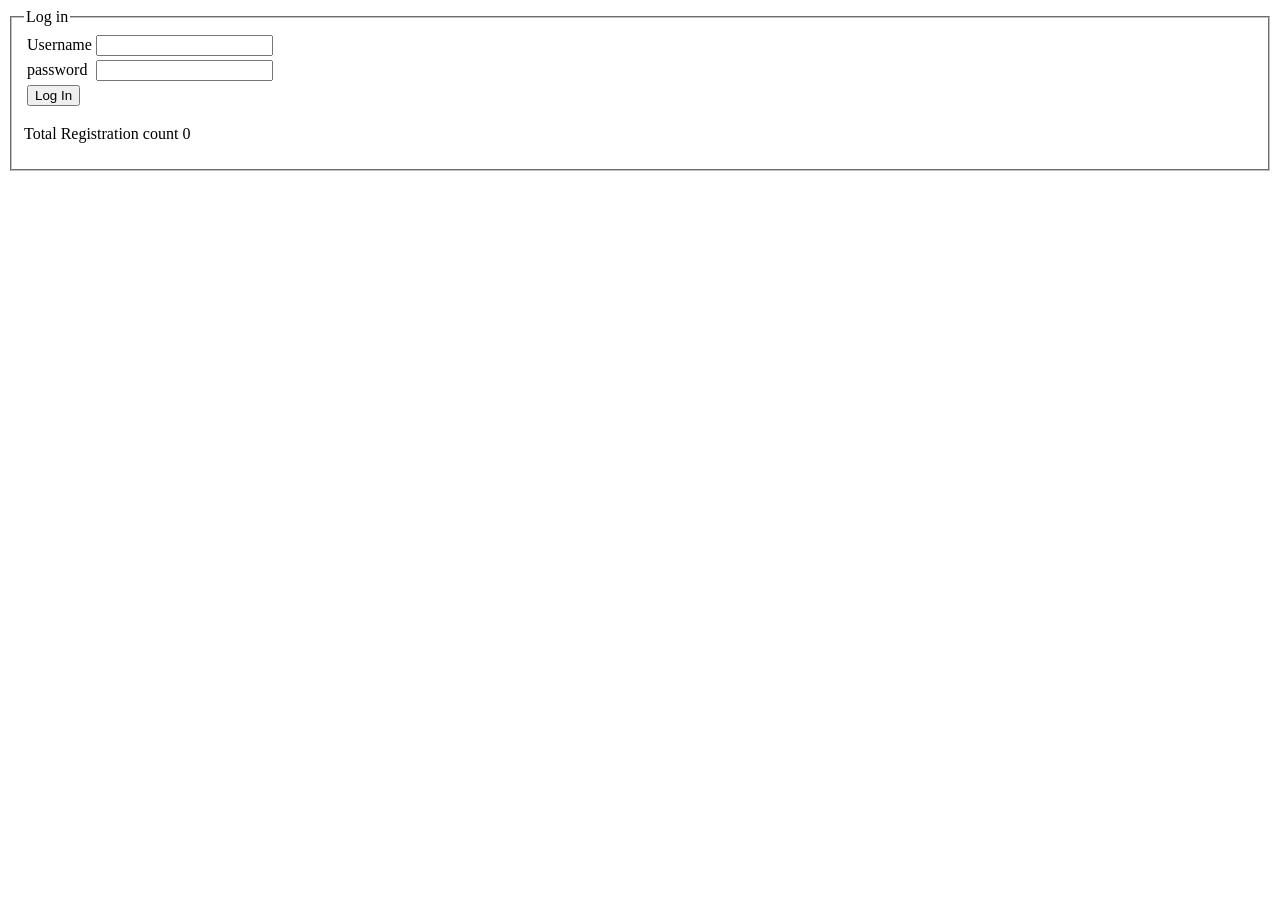
<file: 09-07-2026 (Lab 4)/index.html>
<html>

<head>
    <script src="script.js"></script>
</head>

<body>
    <fieldset>
        <legend>Log in</legend>
        <form onsubmit="return validation()">


            <table>
                <tr>
                    <td>
                        Username
                    </td>
                    <td>
                        <input type="text" id="uName">
                    </td>
                    <td>
                        <p id="uNameError" style="color: red ; font-size: 14px;"></p>
                    </td>
                </tr>
                <tr>
                    <td>
                        password
                    </td>
                    <td>
                        <input type="password" id="pass">
                    </td>
                    <td>
                        <p id="passError" style="color: red ; font-size: 14px;"></p>
                    </td>
                </tr>
                <tr>
                    <td><button id="loginbtn">Log In </button></td>
                </tr>
            </table>
        </form>
        <p>Total Registration count <span id="count">0</span></p>

    </fieldset>

</body>

</html>
</file>
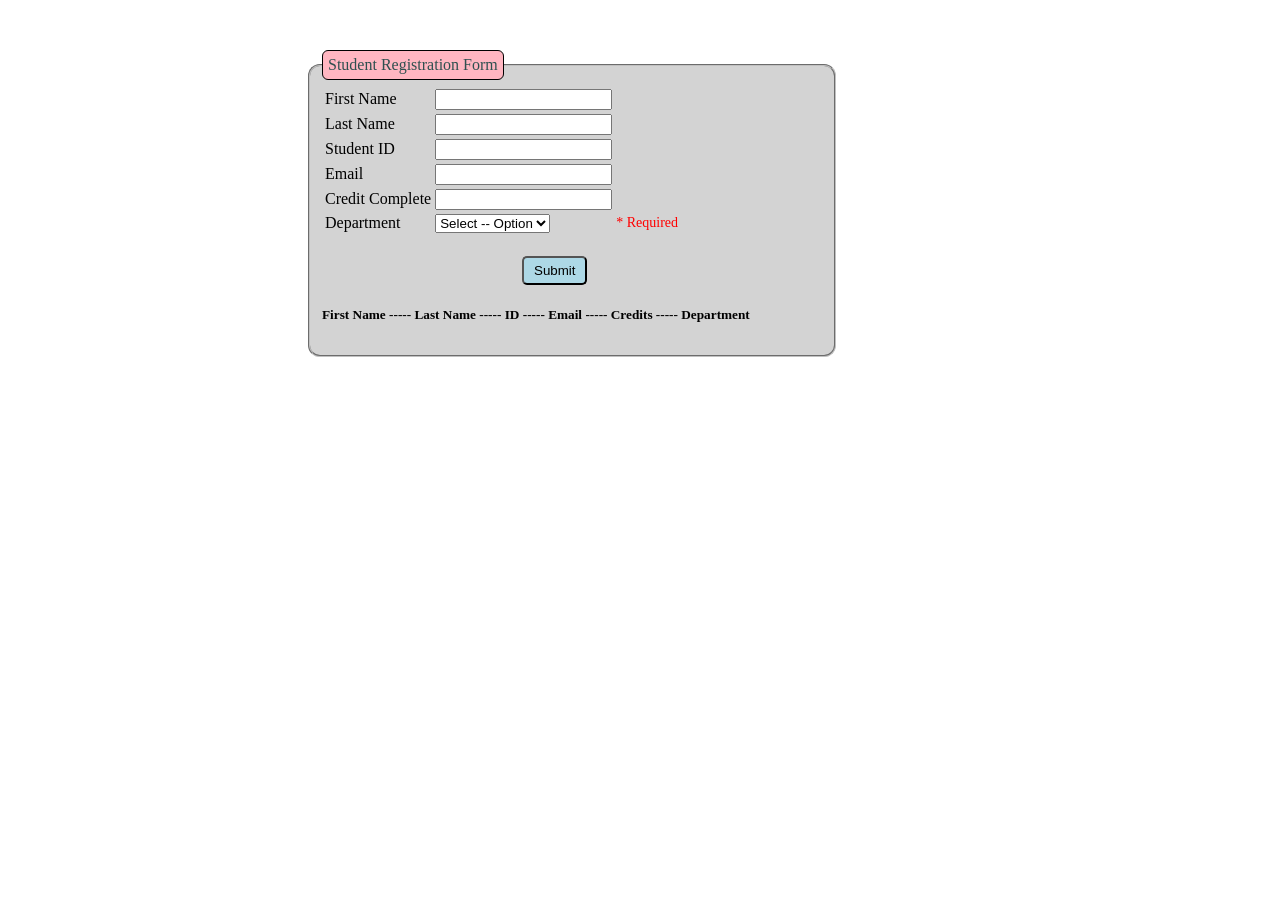
<file: 16-07-2026 (Lab 5)/index.html>
<html>

<head>
    <script src="script.js"></script>
    <link rel="stylesheet" href="style.css">
</head>

<body>
    <fieldset>
        <legend> Student Registration Form</legend>
        <form onsubmit="return validation()">
            <table>
                <tr>
                    <td> <label> First Name</label></td>
                    <td> <input type="text" id="fname"></td>
                    <td>
                        <p id="fnameError"></p>
                    </td>
                </tr>
                <tr>
                    <td> <label> Last Name</label></td>
                    <td> <input type="text" id="lname"></td>
                    <td>
                        <p id="lnameError"></p>
                    </td>
                </tr>
                <tr>
                    <td> <label> Student ID</label></td>
                    <td> <input type="text" id="stdId"></td>
                    <td>
                        <p id="stdIdError"></p>
                    </td>
                </tr>
                <tr>
                    <td> <label>Email</label></td>
                    <td> <input type="email" id="email"></td>
                    <td>
                        <p id="emailError"></p>
                    </td>
                </tr>
                <tr>
                    <td> <label>Credit Complete</label></td>
                    <td> <input type="number" id="credit"></td>
                    <td>
                        <p id="creditError"></p>
                    </td>
                </tr>
                <tr>
                    <td> <label>Department</label></td>
                    <td> <select name="Department" id="dept">
                            <option disabled selected>Select -- Option</option>
                            <option value="CSE">CSE</option>
                            <option value="EEE">EEE</option>
                            <option value="BBA">BBA</option>
                            <option value="IPE">IPE</option>
                            <option value="ENGLISH">ENGLISH</option>
                        </select></td>
                    <td>
                        <p id="deptError">* Required</p>
                    </td>
                </tr>
            </table>
            <button> Submit </button>
            <div id="stdInfo">
                <h5>First Name ----- Last Name ----- ID ----- Email ----- Credits ----- Department</p>
            </div>
        </form>
    </fieldset>

</body>

</html>
</file>
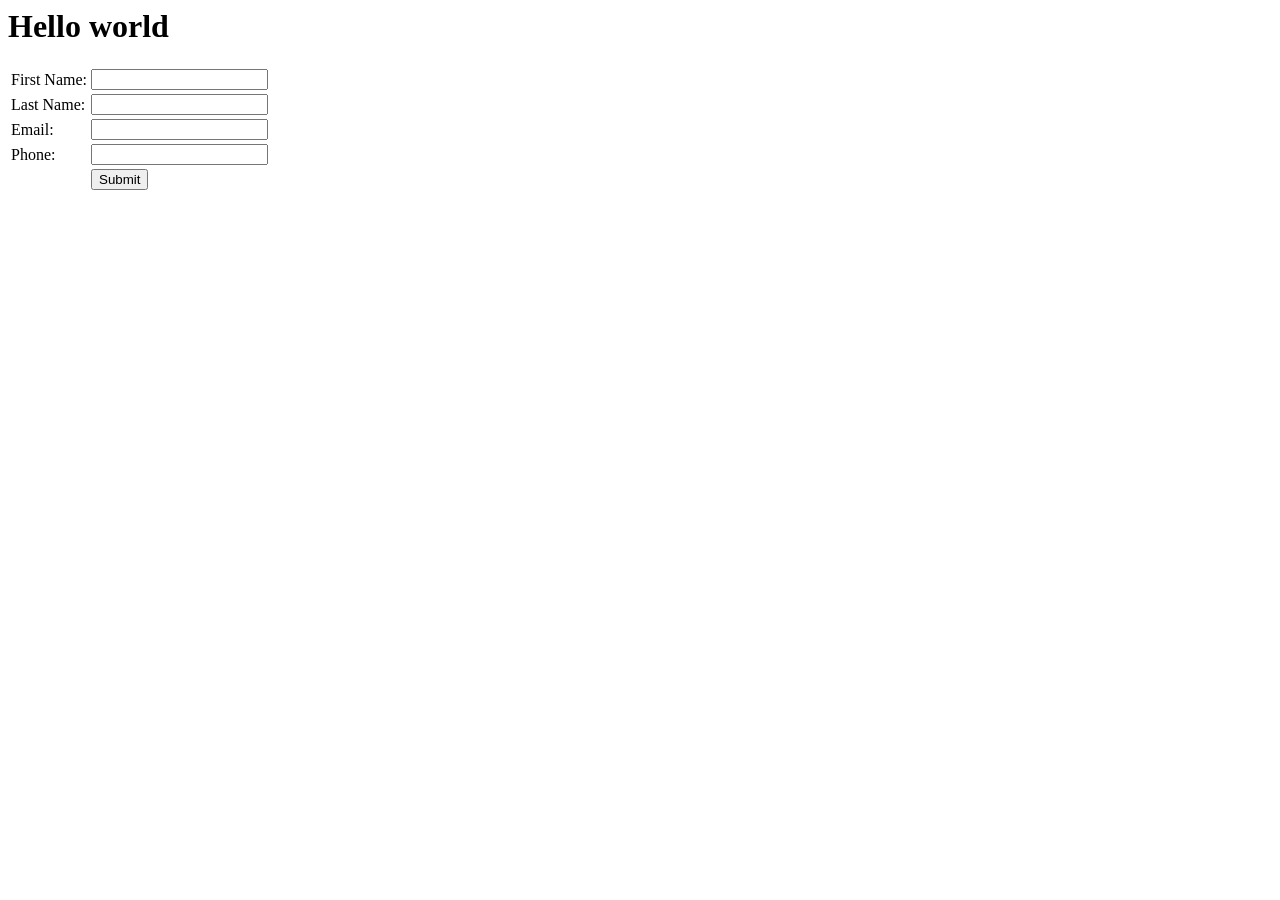
<file: 02-07-2026 (Lab 3)/inedx.html>
<html>

<head>
    <script src="script.js"></script>
    <title> Nam Diya dilam</title>
</head>

<body>
    <h1>Hello world</h1>
    <form onsubmit="return validateForm()">
        <table>
            <tr>
                <td>First Name:</td>
                <td><input type="text" id="firstName"> 
                
                    <p id="fnameError" style="font-size: 10px; color:red ; margin:0px "> </p></td>
                
            </tr>
            <tr>
                <td>Last Name:</td>
                <td><input type="text" id="lastName"></td>
                <td>
                    <p id="lnameError" style="font-size: 10px; color:red"></p>
                </td>
            </tr>
            <tr>
                <td>Email:</td>
                <td><input type="email" id="email"></td>
                <td>
                    <p id="emailError" style="font-size: 10px; color:red"></p>
                </td>
            </tr>
            <tr>
                <td>Phone:</td>
                <td><input type="tel" id="phone"></td>
                <td>
                    <p id="phoneError" style="font-size: 10px; color:red"></p>
                </td>
            </tr>
            <tr>
                <td></td>
                <td><input type="submit" value="Submit"></td>
            </tr>

        </table>
        
    </form>
</body>

</html>
</file>
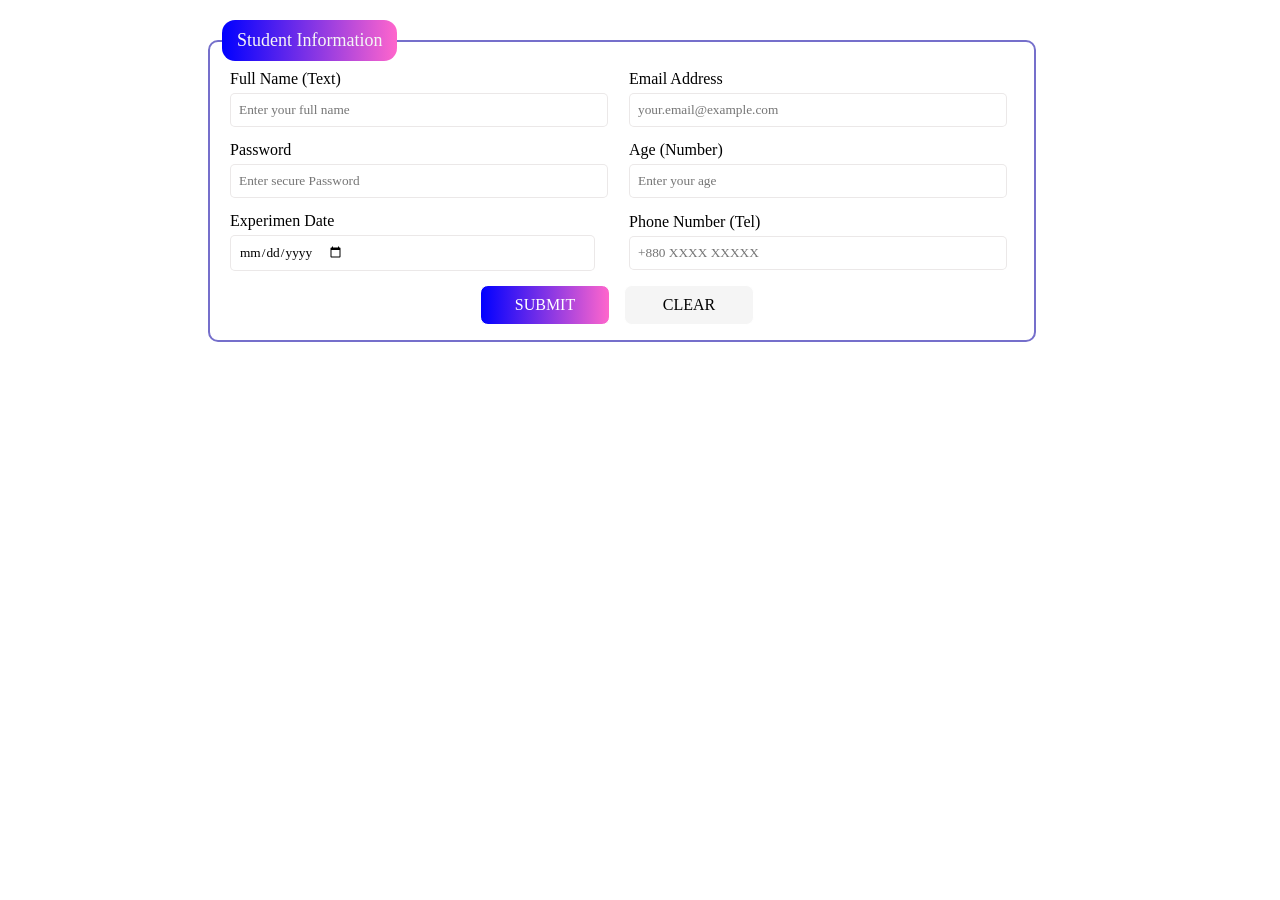
<file: 18-06-2026 (Lab 1)/task2.html>
<html>

<head>
    <link rel="stylesheet" href="./Style/task2.css">
</head>

<body>

    <form>
        <fieldset>
            <legend> Student Information</legend>
            <table>
                <tr>
                    <td>
                        <label for="fName">Full Name (Text)</label> <br>
                        <input type="text" name="fName" id="fName" placeholder="Enter your full name">
                    </td>

                    <td><label for="email">Email Address</label> <br>
                        <input type="text" name="email" id="email" placeholder="your.email@example.com">
                    </td>
                </tr>

                <tr>
                    <td>
                        <label for="pass">Password</label> <br>
                        <input type="password" name="pass" id="pass" placeholder="Enter secure Password">
                    </td>

                    <td><label for="age">Age (Number) </label><br>
                        <input type="number" name="age" id="age" placeholder="Enter your age">
                    </td>
                </tr>

                <tr>
                    <td>
                        <label for="expDate">Experimen Date</label> <br>
                        <input type="date" name="expDate" id="expDate" placeholder="mm/dd/yyyy">
                    </td>

                    <td><label for="email">Phone Number (Tel) </label> <br>
                        <input type="tel" name="tel" id="tel" placeholder="+880 XXXX XXXXX">
                    </td>
                </tr>
                <td align="right">
                    <button class="btnSubmit">SUBMIT</button>
                </td>
                <td align="left">
                    <button class="btnClear">CLEAR</button>
                </td>
                <tr>
                </tr>
            </table>
        </fieldset>
    </form>


</body>

</html>
</file>
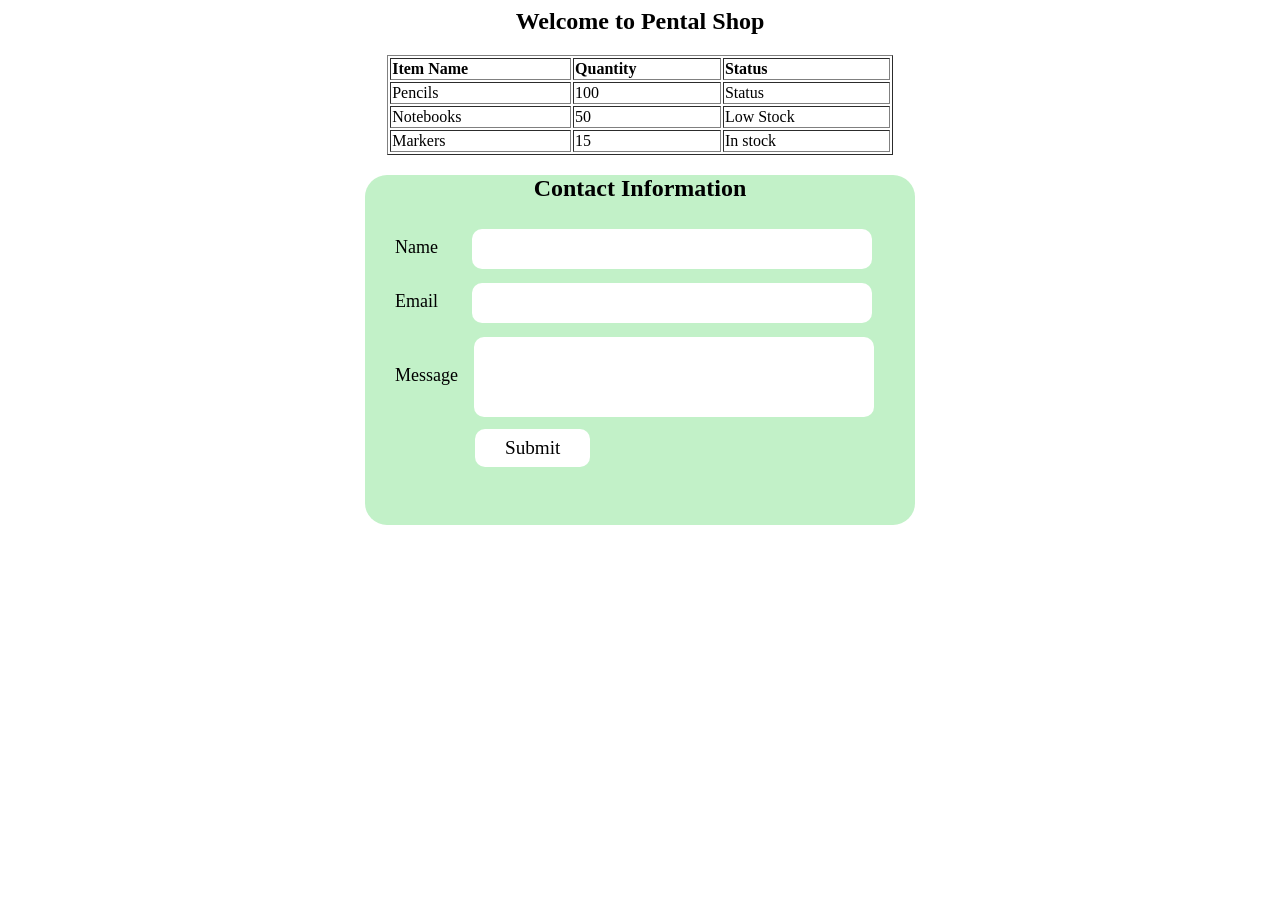
<file: 25-06-2026 (Lab 2)/task.html>
<html>

<head>
    <link rel="stylesheet" href="./Style/style.css">
</head>

<body>

    <h2>Welcome to Pental Shop</h2>
    
    <table border="1">
        <tr align="left"">
            <th>Item Name</th>
            <th>Quantity</th>
            <th>Status</th>
        </tr>

        <tr>
            <td>Pencils </td>
            <td>100</td>
            <td>Status</td>
        </tr>

        <tr>

            <td>Notebooks</td>
            <td>50</td>
            <td>Low Stock</td>
        </tr>

        <tr>
            <td>Markers</td>
            <td>15 </td>
            <td>In stock</td>
        </tr>
    </table>

    <form >
        <h2> Contact Information</h2>
        
        <label for="name">Name</label>
        <input type="text"> <br>
        
        <label for="email">Email</label>
        <input type="text"> <br>

        <label for="message"  style="margin-right: 12px;">Message</label>
        <input type="text" class="msg"> 

        <button> Submit</button>



    </form>
</body>

</html>
</file>
<file: 16-07-2026 (Lab 5)/style.css>
fieldset{
    margin:  50 0 0 300;
    width: 500px;
    border-radius: 12px;
    background-color: lightgrey;
}
legend{
    border: 1px solid black;
    border-radius: 6px;
    background: lightpink;
    padding: 5px;
    color: darkslategray;
}
p{
    color:  red;
    font-size: 14px;
    font-style: bold;
}
button{
    background-color: lightblue;
    color: black;
    padding: 5px 10px 5px 10px;
    border-radius: 5px;
    margin-left: 200px;
    margin-top: 20px;
}
</file>
<file: 18-06-2026 (Lab 1)/Style/task2.css>
legend {
    background: linear-gradient(to right, #0000ff 0%, #ff66cc 100%);
    border-radius: 13px;
    padding: 10 15 10 15;
    color: whitesmoke;
    font-size: 18px;
}

fieldset {
    margin: 20 50 20 200;
    border: 2px solid rgb(117, 111, 203);
    border-radius: 10px;
    width: 800px;
}

input {
    padding: 8px 200px 8px 8px;
    margin: 5 5 10 5;
    border: 1px solid rgba(206, 197, 197, 0.4);
    border-radius: 5px;
}

#expDate{
        padding: 8px 250px 8px 8px;
}

label {
    margin: 5 5 10 5;
}

td {
    width: 400px;
}

button{
    border:1px solid white;
    border-radius: 8px;
    padding: 10 25 10 25;
    font-size: 16px;
    margin-right: 10px;
    width: 130px;
}

.btnSubmit{
    background: linear-gradient(to right, #0000ff 0%, #ff66cc 100%);
    color: #ffffff;
}
.btnClear{
    background-color: whitesmoke;   
}

*{
    font-family: Cambria, Cochin, Georgia, Times, 'Times New Roman', serif;
}
</file>
<file: 25-06-2026 (Lab 2)/Style/style.css>
* {
    font-family: Cambria, Cochin, Georgia, Times, 'Times New Roman', serif;
}

table {
    width: 40%;
    margin: auto;
}

h2 {
    text-align: center;
}

form {
    background-color: rgb(194, 241, 200);
    border-radius: 22px;
    width: 50%;
    margin: auto;
    height: 350px;
    width: 550px;
}

label {
    margin-left: 30px;
    margin-right: 30px;
    font-size: large;
}

input {
    margin-bottom: 7px;
    margin-top: 7px;
    width: 400px;
    border: 0px;
    border-radius: 10px;
    height: 40px;
}

.msg {
    height: 80px;
}

button {
    margin: 5 0 0 110;
    padding: 8 30 8 30;
    border-radius: 10px;
    border: 0px;
    font-size: larger;
    background-color: white;
}
</file>
